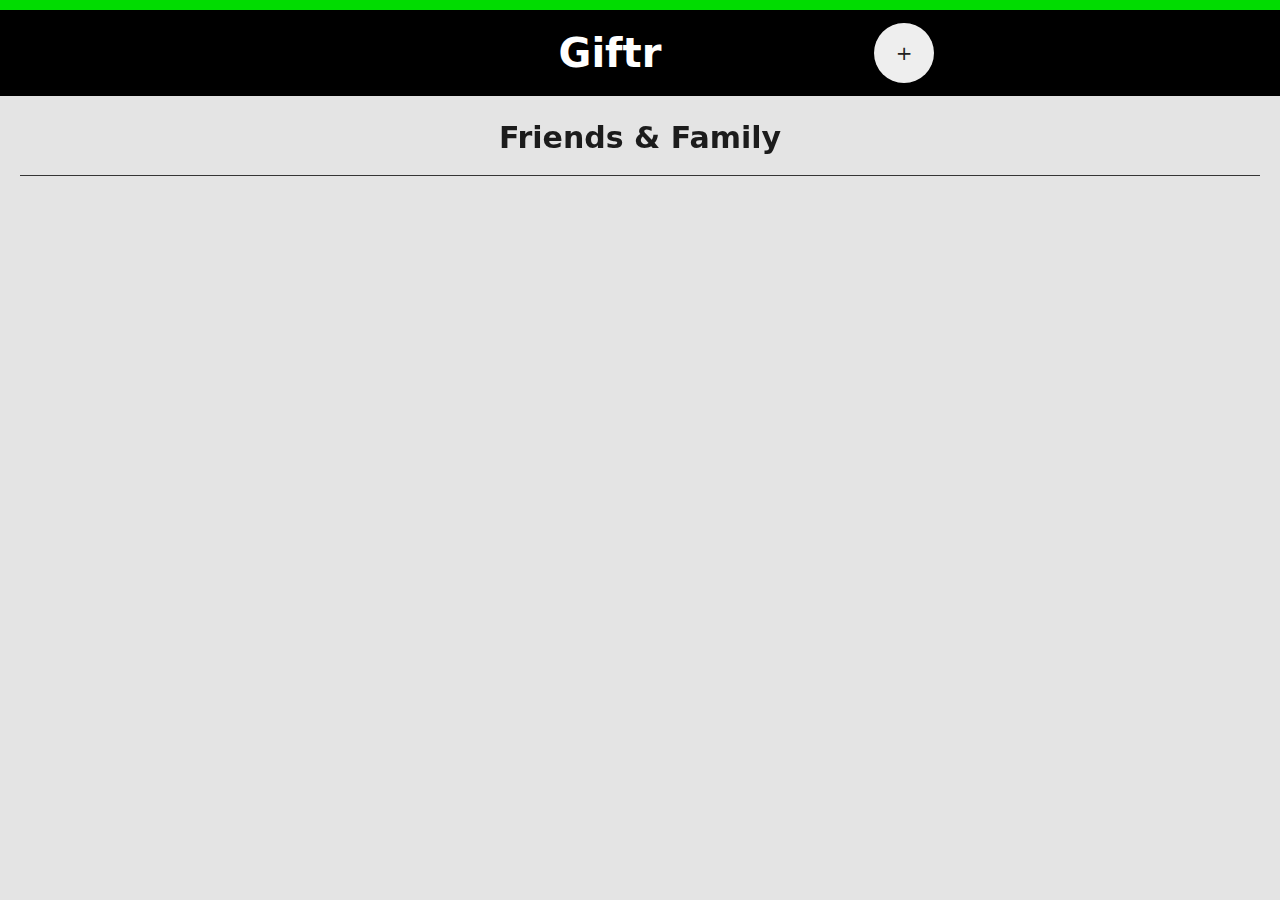
<file: index.html>
<!DOCTYPE html>
<html lang="en">
  <head>
    <meta charset="UTF-8" />
    <meta http-equiv="X-UA-Compatible" content="IE=edge" />
    <meta name="viewport" content="width=device-width, initial-scale=1.0" />
    <title>Giftr App</title>
    <link rel="manifest" href="./manifest.json" />
    <meta name="theme-color" content="#13d446" />
    <link rel="apple-touch-icon" href="./img/apple-touch-icon.png" />
    <meta name="apple-mobile-web-app-status-bar" content="#bada55" />
    <link rel="shortcut icon" href="./img/favicon.ico">

    <link rel="stylesheet" href="./css/main.css" />
    
    <script type="module" src="./js/app_sw.js"></script>
    <script type="module" src="./js/app_giftr.js"></script>
    <script src="./js/main.js"></script>
    <script src="./js/web-alerts.js" type="module"></script>

    <link rel="stylesheet" href="https://fonts.googleapis.com/css2?family=Material+Symbols+Outlined:opsz,wght,FILL,GRAD@20..48,100..700,0..1,-50..200" />
    <link rel="stylesheet" href="https://fonts.googleapis.com/css2?family=Material+Symbols+Outlined:opsz,wght,FILL,GRAD@48,400,0,0" />
  </head>
  <body class="home">
    <header>
      <p></p>
      <p>
        <span class="back"> &lt; </span>
      </p>
      <h1>Giftr</h1>
      <p>
        <span class="add"> + </span>
      </p>
      <p>
        <span class="add_gift"> + </span>
      </p>
    </header>
    <!-- -------- PEOPLE SECTION --------  -->
    <main id="home">
      <h2 class="home__title">Friends & Family</h2>
      <div id="alert_people"></div>
      <ul id="file_list" class="home__list">
        <li class="home__items">
          <div class="home__subitems">
            <div class="home__subitem_main">
              <div class="home__subitem_1">
                Juan Zapata
              </div>
              <div class="home__subitem_2">
                July 29
              </div>
            </div>
            <div class="home__subitem_edit">
              <span class="material-symbols-outlined">
                Edit
              </span>
            </div>
            <div class="home__subitem_gift">
              <span class="material-symbols-outlined">
                redeem
              </span>
            </div>
          </div>
        </li>
      </ul>
      <p></p>
    </main>
    <main id="newuser">
      <div class="contact__wrap">
        <h2>Add Person</h2>
        <div id="alert_person"></div>
        <form action="#" id="personForm" class="contact__form">
          <div class="form__unit">
            <label for="name">Name</label>
            <input type="text" name="name" id="name" autofocus>
          </div>
          <div class="form__unit">
            <label for="name">Date of Birth</label>
            <input type="date" name="dob" id="dob">
          </div>
          <button id="btnSave" class="btn">Save</button>
          <button id="btnDelete" class="btn">Delete</button>
          <button id="btnCancel" class="btn">Cancel</button>
        </form>
      </div>
    </main>
    <!-- ------- GIFTS SECTION --------  -->
    <main id="page_gifts">
      <div class="gifts__wrap">
        <h2 id="gift_title" class="gifts__title">Gift Ideas for</h2>
        <div id="alert_gifts_list"></div>
        <br>
        <ul id="gift_list" class="gifts__list">
          <li class="gifts__items">
            <div class="gifts__subitems">
              <div class="gifts__subitem_main">
                <div class="gifts__subitem_1">
                  New shirt
                </div>
                <div class="gifts__subitem_2">
                  Carnaval
                </div>
              </div>
              <div class="gifts__subitem_edit">
                <span class="material-symbols-outlined">
                  Edit
                </span>
                <button id="1">Edit</button>
              </div>
              <div class="gifts__subitem_gift">
                <span class="material-symbols-outlined">
                  redeem
                </span>
                <button id="2">Delete</button>
              </div>
            </div>
          </li>
        </ul>

      </div>
    </main>

    <main id="newgift">
      <div class="contact__wrap">
        <h2>Gifts to Add</h2>
        <div id="alert_gift"></div>
        <form action="#" id="giftForm" class="contact__form">
          <div class="form__unit">
            <label for="gift_idea">Gift Idea</label>
            <input type="text" name="gift_idea" id="gift_idea" class="gift__idea" autofocus>
          </div>
          <div class="form__unit">
            <label for="gift_store">Store | Location</label>
            <input type="text" name="gift_store" id="gift_store">
          </div>
          <div class="form__unit">
            <label for="gift_url">URL</label>
            <input type="text" name="gift_url" id="gift_url">
          </div>
          
          <button id="btnGiftSave" class="btn">Save</button>
          <button id="btnGiftCancel" class="btn">Cancel</button>
        </form>
      </div>
    </main>
    
    <div id="offline" class="offline">aaaa</div>
    
  </body>
</html>
</file>
<file: css/main.css>
:root {
  --homebg: #e4e4e4;
  --hometxt: #222;
  --gorillabg: #222;
  --gorillatxt: #e4e4e4;
  --bananabg: #f2f764;
  --bananatxt: #4c1c0f;
  --waterbg: #3398ef;
  --watertxt: #d6e3ee;
  --headerbg: #000000;
  --headertxt: #ffffff;
  --subtitle: #1c1c1c;
  --line: #353535;
  --color-secondary: #e7e7e7;
  --secondary: rgb(1, 220, 1);
  --btnSave:  rgb(2, 164, 2);
  --btnSaveHover:  rgb(2, 123, 2);
  --btnSaveTxt:  rgb(226, 226, 226);
  --btnDelete:  rgb(204, 20, 0);
  --btnDeleteHover:  rgb(174, 17, 0);
  --btnDeleteTxt:  rgb(226, 226, 226);
  --btnCancel:  rgb(29, 29, 29);
  --btnCancelHover:  rgb(0, 0, 0);
  --btnCancelTxt:  rgb(226, 226, 226);
  --color-shadow: #9a9a9a;
  --color-offline: rgb(6, 122, 255); 

  --defaultfontstack: system-ui, -apple-system, BlinkMacSystemFont, 'Segoe UI', Roboto, Oxygen, Ubuntu, Cantarell, 'Open Sans', 'Helvetica Neue', sans-serif;
}
* {
  box-sizing: border-box;
  margin: 0;
  padding: 0;
}
html {
  font-size: 20px;
  font-family: var(--defaultfontstack);
  font-weight: 300;
}
body{
  overflow-x: hidden; 
}
body.home {
  background-color: var(--homebg);
  color: var(--hometxt);
}
body.gorilla {
  background-color: var(--gorillabg);
  color: var(--gorillatxt);
}
body.banana {
  background-color: var(--bananabg);
  color: var(--bananatxt);
}
body.water {
  background-color: var(--waterbg);
  color: var(--watertxt);
}
header {
  min-height: 4rem;
  background-color: var(--headerbg);
  position: fixed;
  top: 0;
  left: 0;
  right: 0;
  z-index: 100;
  display: flex;
  flex-direction: row;
  justify-content: space-evenly;
  align-items: center;
  border-top: 0.5rem solid var(--secondary);

}
header span {
  
  line-height: 3rem;
  height: 3rem;
  width: 3rem;
  display: grid;
  place-content: center;
  background-color: #eee;
  border-radius: 50%;
  cursor: pointer;
  justify-items: center;
  font-size: 1rem;
  vertical-align: middle;
}
header h1 {
  font-size: 2rem;
  padding: 1rem 2rem;
  color: var(--headertxt);
}
header p {
  display: grid;
  place-content: center;
  color: #222;
}
main {
  min-height: 100vh;
  display: grid; /* default */
  position: fixed;
  /* position: relative; */
  top: 0;
  left:0;
  width: 100vw;
  opacity: 0;
  transform: translateX(-200%);
  transition: 1s transform 0.8s linear, opacity 0.5s linear;
  padding: 5rem 1rem 1rem 1rem; 
}
body.home main#home,
body.gorilla main#gorilla,
body.banana main#banana,
body.water main#water,
body.newuser main#newuser,
body.page_gifts main#page_gifts,
body.newgift main#newgift {
  transition: 0s transform 0.3s linear, opacity 0.1s linear;
  /* display: block; */
  transform: translateX(0);
  opacity: 1;
}

body.home header .back {
  /* display: none; */
  display: grid;
  background-color: black;
  cursor:default;
}
body.home header .add {
  display: grid;
}
body.newuser header .add {
  display: none;
  /* display: grid;
  background-color: black;
  cursor:default; */
}
body.home header .add_gift {
  display: none;
  /* display: grid;
  background-color: black;
  cursor:default; */
}
body.home header .back {
  display: none;
  /* display: grid;
  background-color: black;
  cursor:default; */
}
body.newuser header .add_gift {
  display: none;
  /* display: grid;
  background-color: black;
  cursor:default; */
}

body.page_gifts header .add {
  display: grid;
  /* display: grid;
  background-color: black;
  cursor:default; */
}

body.page_gifts header .add {
  display: none;
  /* display: grid;
  background-color: black;
  cursor:default; */
}
body.newgift header .add {
  display: none;
  /* display: grid;
  background-color: black;
  cursor:default; */
}
body.newgift header .add_gift {
  display: none;
  /* display: grid;
  background-color: black;
  cursor:default; */
}

.material-symbols-outlined {
  font-variation-settings:
  'FILL' 0,
  'wght' 400,
  'GRAD' 0,
  'opsz' 48
}

/* --- HOME STYLE --- */

  .home__title {
      color: var(--subtitle);
      position: relative;
      text-align: center;
      padding-top: 1rem;
      padding-bottom: 1rem;
      width: 100%;
      height: fit-content;
      border-bottom: 1px solid var(--line);
  }
  .home__list {
      position: fixed;
      /* height: fit-content; */
      width: 100%;
      list-style: none;
      margin-top: 10rem ;
      text-align: center;
      padding-top: 0.2rem;
      padding-bottom: 0.2rem;
  }
  .home__items {
    width: 80%;
    align-self: center;
    margin: auto;
    background-color: red;
    padding: 0.5rem 1rem ;
    color: var(--headertxt);
    margin-bottom: 0.2rem;
  }
  
  .home__subitems {
    display: grid;
    grid-gap: 1rem;
    --col: 1;
    --rows: 3;
    grid-template-columns:  repeat(--col, 1fr);
    grid-template-rows: repeat(--rows,1fr);
  }
  .home__subitem_main {
    /* grid-column: 1/4; */
    grid-column: 1;
    grid-row: 1;
  }
  .home__subitem_edit {
    /* grid-column: 4/5; */
    grid-column: 1;
    grid-row: 2;
  }
  .home__subitem_gift {
    /* grid-column: 5/6; */
    grid-column: 1;
    grid-row: 3;
  }


  .home__subitem_1 {
    font-size: 1em;
    text-transform: uppercase;
  }
  .home__subitem_2 {
    font-size: 0.7em;
  }
  #name {
    text-transform: uppercase;
  }

  @media only screen and (min-width: 10em) {
    .home__subitems {
      --col: 1;
      --rows: 3;
    }
    .home__subitem_main {
      /* grid-column: 1/4; */
      grid-column: 1;
      grid-row: 1;
    }
    .home__subitem_edit {
      /* grid-column: 4/5; */
      grid-column: 1;
      grid-row: 2;
    }
    .home__subitem_gift {
      /* grid-column: 5/6; */
      grid-column: 1;
      grid-row: 3;
    }
  }
  @media only screen and (min-width: 45em) {
    .home__subitems {
      --col: 5;
      --rows: 1;
    }
    .home__subitem_main {
      /* column-width: 60%; */
      grid-column: 1/4;
      grid-row: 1;
    }
    .home__subitem_edit {
      /* column-width: 20%; */
      grid-column: 4/5;
      grid-row: 1;
    }
    .home__subitem_gift {
      /* column-width: 20%; */
      grid-column: 5/6;
      grid-row: 1;
    }
  }

  @media only screen and (min-width: 60em) {
    .home__subitems {
      --col: 5;
      --rows: 1;
    }
    .home__subitem_main {
      /* column-width: 60%; */
      grid-column: 1/4;
      grid-row: 1;
    }
    .home__subitem_edit {
      /* column-width: 20%; */
      grid-column: 4/5;
      grid-row: 1;
    }
    .home__subitem_gift {
      /* column-width: 20%; */
      grid-column: 5/6;
      grid-row: 1;
    }
  }

  /* --- HOME STYLE --- */

  .gift__idea {
    text-transform: uppercase;
  }
  .gifts__title {
      color: var(--subtitle);
      text-align: center;
      /* padding-top: 1rem; */
      padding-bottom: 1rem;
      width: 100%;
      height: fit-content;
      border-bottom: 1px solid var(--line);
  }
  .gifts__list {
    /* position: fixed; */
      height: fit-content;
      width: 100%;
      list-style: none;
      /* margin-top: -10rem ; */
      text-align: center;
      /* padding-top: 1.2rem; */
      background-color: rgb(235, 235, 235);
      padding-bottom: 1.2rem;
  }
  .gifts__items {
    width: 80%;
    align-self: center;
    margin: auto;
    background-color: rgb(255, 230, 0);
    padding: 0.5rem 1rem ;
    /* color: var(--headertxt); */
    margin-bottom: 0.2rem;
  }

  .gifts__subitems {
    --col: 1;
    --rows: 3;
    display: grid;
    grid-gap: 1rem;
    grid-template-columns:  repeat(--cols, 1fr);
    grid-template-rows: repeat(--rows,1fr);
  }
  .gifts__subitem_main {
    /* grid-column: 1/4; */
    grid-column: 1;
    grid-row: 1;
  }
  .gifts__subitem_edit {
    /* grid-column: 4/5; */
    grid-column: 1;
    grid-row: 2;
  }
  .gifts__subitem_gift {
    /* grid-column: 5/6; */
    grid-column: 1;
    grid-row: 3;
  }


  .gifts__subitem_1 {
    font-size: 1em;
    text-transform: uppercase;
  }
  .gifts__subitem_2 {
    font-size: 0.7em;
  }

  .gifts__wrap {
    position: fixed;
    background-color: #f3f3f3;
    border-radius: 1.5rem;
    box-shadow: 0 .25rem 0.6rem var(--color-shadow);
    overflow: hidden;
    display: grid;
    margin-top: 6rem;
    width: 100%;
    text-align: center;
    
    --cols: 1;
    grid-template-columns: repeat(var(--cols),1fr);
  }

  @media only screen and (min-width: 10em) {
    .gifts__subitems {
      --col: 1;
      --rows: 3;
    }
    .gifts__subitem_main {
      /* grid-column: 1/4; */
      grid-column: 1;
      grid-row: 1;
    }
    .gifts__subitem_edit {
      /* grid-column: 4/5; */
      grid-column: 1;
      grid-row: 2;
    }
    .gifts__subitem_gift {
      /* grid-column: 5/6; */
      grid-column: 1;
      grid-row: 3;
    }
  }
  @media only screen and (min-width: 45em) {
    .gifts__subitems {
      --col: 5;
      --rows: 1;
    }
    .gifts__subitem_main {
      /* column-width: 60%; */
      grid-column: 1/4;
      grid-row: 1;
    }
    .gifts__subitem_edit {
      /* column-width: 20%; */
      grid-column: 4/5;
      grid-row: 1;
    }
    .gifts__subitem_gift {
      /* column-width: 20%; */
      grid-column: 5/6;
      grid-row: 1;
    }
  }

  @media only screen and (min-width: 60em) {
    .gifts__subitems {
      --col: 5;
      --rows: 1;
    }
    .gifts__subitem_main {
      /* column-width: 60%; */
      grid-column: 1/4;
      grid-row: 1;
    }
    .gifts__subitem_edit {
      /* column-width: 20%; */
      grid-column: 4/5;
      grid-row: 1;
    }
    .gifts__subitem_gift {
      /* column-width: 20%; */
      grid-column: 5/6;
      grid-row: 1;
    }
  }

/* --- Add user style --- */
  #newuser {
    align-self: auto;
    text-align: start;
  }
  #page_gifts {
    /* position: fixed; */
    /* position: relative; */
    align-self: auto;
    text-align: start;
  }

/* --- Add form --- */
.contact__form {
  padding: 3rem 1.5rem;
  display: grid;
  --cols: 1;
  grid-template-columns: repeat(var(--cols),1fr);
  gap: 1.5rem;
}

/* --- Buttons --- */
.btn,
        input[type="submit"] {
        /* common styles */
        display: inline-block;
        padding: .55em 1.5em .5em;
        background-color: var(--color-secondary);
        border: 0.125rem solid var(--color-secondary);
        color: #fff;
        border-radius: .55em;
        /* width: 90%; */
        text-decoration: none;
        cursor: pointer;
        font-family: inherit;
        font-size: inherit;
        }


#btnSave, #btnGiftSave {
  background-color: var(--btnSave) !important;
  color: var(--btnSaveTxt);
}
#btnSave:hover, #btnGiftSave:hover {
  background-color: var(--btnSaveHover) !important;
  color: var(--btnSaveTxt);
}
#btnDelete {
  background-color: var(--btnDelete) !important;
  color: var(--btnDeleteTxt);
}
#btnDelete:hover {
  background-color: var(--btnDeleteHover) !important;
  color: var(--btnDeleteTxt);
}
#btnCancel, #btnGiftCancel {
  background-color: var(--btnCancel) !important;
  color: var(--btnCancelTxt);
}
#btnCancel:hover, #btnGiftCancel:hover {
  background-color: var(--btnCancelHover) !important;
  color: var(--btnCancelTxt);
}

.btnHome {
  background-color: var(--btnSave) !important;
  color: var(--btnSaveTxt);
}
.btnGift {
  background-color: var(--btnSave) !important;
  color: var(--btnSaveTxt);
}

/* Inherit fonts for inputs and buttons */
input,
button,
textarea,
select {
    font: inherit;
}
.contact__form input, textarea {
  display: block;
  width: 100%;
  padding: .25rem;
  border: 0.0625rem solid #ccc;
  border-radius: .25rem;
}
.contact__wrap {
  position: fixed;
  background-color: #f3f3f3;
  border-radius: 1.5rem;
  box-shadow: 0 .25rem 0.6rem var(--color-shadow);
  overflow: hidden;
  display: grid;
  margin-top: 6rem;
  width: 100%;
  text-align: center;

  --cols: 1;
  grid-template-columns: repeat(var(--cols),1fr);
}
.form__title {
  margin-bottom: 0;
}
.form__unit.full {
  grid-column: 1 / -1;
}

label {
  display: block;
  width: 100%;
  font-size: .875rem;
  font-weight: bold;
  text-transform: uppercase;
  margin-bottom: .25rem;
}

.footer__container {
	color: rgb(255, 255, 255);
  background-color: var(--color-offline);
  padding: 1em 1.8em;
  width: 100%;
  font-family: Helvetica,Calibri,Arial,sans-serif;
}
.footer {
  position:fixed;
  left:0px;
  bottom:0px;
}
</file>
